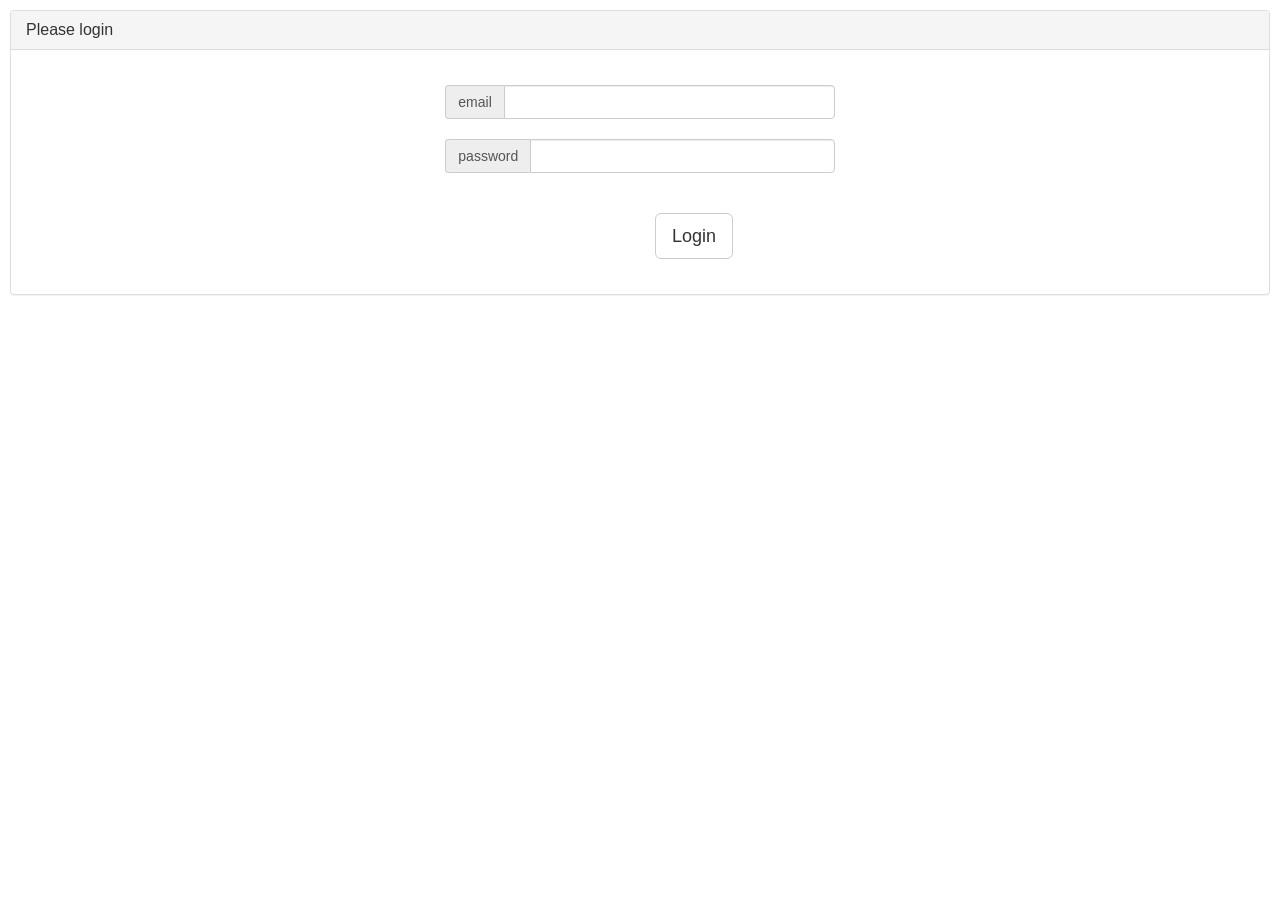
<file: src/main/resources/static/index.html>
<!DOCTYPE html>

<html>
<head>
    <meta charset="utf-8">
    <meta http-equiv="Content-Type" content="text/html; charset=utf-8" />
    <meta name="viewport" content="width=device-width, initial-scale=1.0" />
    <link type="text/css" rel="stylesheet" href="js/bootstrap/css/bootstrap.min.css" media="screen,projection" />
	<title>Airline Reservation System</title>
	
	<script type="text/javascript" src="js/jquery-3.1.0.min.js"></script>
	<script type="text/javascript" src="js/bootstrap/js/bootstrap.min.js"></script>
	<script type="text/javascript" src="js/moment.min.js"></script>
	<script type="text/javascript" src="js/app.js"></script>
</head>

<body style="margin-left: 10px; margin-right: 10px; margin-top: 10px;">
	<div id='loginpanel' class="panel panel-default">
		<div class="panel-heading">
            <h3 class="panel-title">Please login</h3>
        </div>
        <div class="panel-body">
        	<div class="row">
        		<div class="col-md-4 col-sm-6 col-xs-12 col-md-offset-4" style="margin-top:20px">
                    <div class="input-group">
                        <span class="input-group-addon" id="basic-addon3">email</span>
                        <input type="text" class="form-control" id="email" aria-describedby="basic-addon3">
                    </div>
                </div>
        	</div>
        	
        	<div class="row">
        		<div class="col-md-4 col-sm-6 col-xs-12 col-md-offset-4" style="margin-top:20px;margin-bottom:20px">
                    <div class="input-group">
                        <span class="input-group-addon" id="basic-addon3">password</span>
                        <input type="password" class="form-control" id="password" aria-describedby="basic-addon3">
                    </div>
                </div>
        	</div>
        	
        	<div class="row">
        		<div class="col-md-4 col-sm-6 col-xs-12 col-md-offset-6" style="margin-top:20px;margin-bottom:20px">
        			<button class=" btn btn-default btn-lg" id="login">Login</button>
        		</div>
        	</div>
        </div>
	</div>
	
	<div id='searchpanel' class="panel panel-default" hidden>
		<div class="panel-heading">
			<h3 class="panel-title">Choose Journey</h3>
		</div>
		<div class="panel-body">
			<div class="row">
				<div class="col-md-4 col-sm-6 col-xs-12" style="margin-top: 20px">
					<div class="input-group">
						<span class="input-group-addon" id="basic-addon3">Start
							Date</span> <input type="date" class="form-control" id="fromdate"
							aria-describedby="basic-addon3">
					</div>
				</div>
				<div class="col-md-4 col-sm-6 col-xs-12" style="margin-top: 20px">
					<div class="input-group ">
						<span class="input-group-addon" id="basic-addon3">End Date</span>
						<input type="date" class="form-control" id="todate"
							aria-describedby="basic-addon3">
					</div>
				</div>
			</div>

			<div class="row">
				<div class="col-md-4 col-sm-6 col-xs-12" style="margin-top: 20px">

					<div class="form-group">
						<label for="fromcity">From City</label> <select
							class="form-control" id="fromcity">
							<option>Select City</option>
							<option>Bangalore</option>
							<option>Delhi</option>
							<option>Mumbai</option>
							<option>Chennai</option>
						</select>
					</div>
				</div>
				<div class="col-md-4 col-sm-6 col-xs-12" style="margin-top: 20px">
					<div class="form-group">
						<label for="tocity">To City</label> <select class="form-control"
							id="tocity">
							<option>Select City</option>
							<option>Bangalore</option>
							<option>Delhi</option>
							<option>Mumbai</option>
							<option>Chennai</option>
						</select>
					</div>
				</div>
			</div>

			<div class="row">
				<div class="col-md-4 col-sm-6 col-xs-12" style="margin-top: 20px">
					<div class="form-group">
						<label for="trip-class">Class</label> <select class="form-control"
							id="trip-class">
							<option>ECONOMY</option>
							<option>BUSINESS</option>

						</select>
					</div>
				</div>
				<div class="col-md-4 col-sm-6 col-xs-12" style="margin-top: 20px">
					<div>
						<label for="numseat">Number Of Seats</label> 
						<input type="number" class="form-control" id="numseat" aria-describedby="basic-addon3">
					</div>
				</div>
			</div>

			<div class="row">
				<div class="col-md-4 col-sm-6 col-xs-12" style="margin-top: 20px">
					<div class="form-group">
						<label class="checkbox-inline"><input type="checkbox" id="returntrip">Both Onward & Return</label>
					</div>
				</div>
			</div>
			<div class="row">
				<center>
					<button class=" btn btn-default btn-lg" id="searchflights">Search Flights</button>
				</center>
			</div>
		</div>
	</div>

	<div id="searchresult" class="panel panel-default" hidden>
		<div class="panel-heading">
			<h5>Search Result</h5>
		</div>
		<div class="panel-body">
			<div class="col-md-6 col-sm-6 col-xs-12" style="margin-top: 20px">
				<div id="on-detail">
					<h2>Onwards</h2>
				</div>
			</div>

			<div class="col-md-6 col-sm-6 col-xs-12" style="margin-top: 20px">
				<div id="re-detail">
					<h2>Return</h2>
				</div>
			</div>
			<center>
				<button class=" btn btn-default btn-lg" id="proc-book">Book</button>
			</center>
		</div>
	</div>

	<div id="booking-details" class="panel panel-default" hidden>
		<div class="panel-heading">
			<h5>Provide Traveller details</h5>
		</div>

		<div class="panel-body"></div>
		<center>
			<button class=" btn btn-default btn-lg" id="proceed-pay">Proceed</button>
		</center>
	</div>
	
	
</body>

</html>
</file>
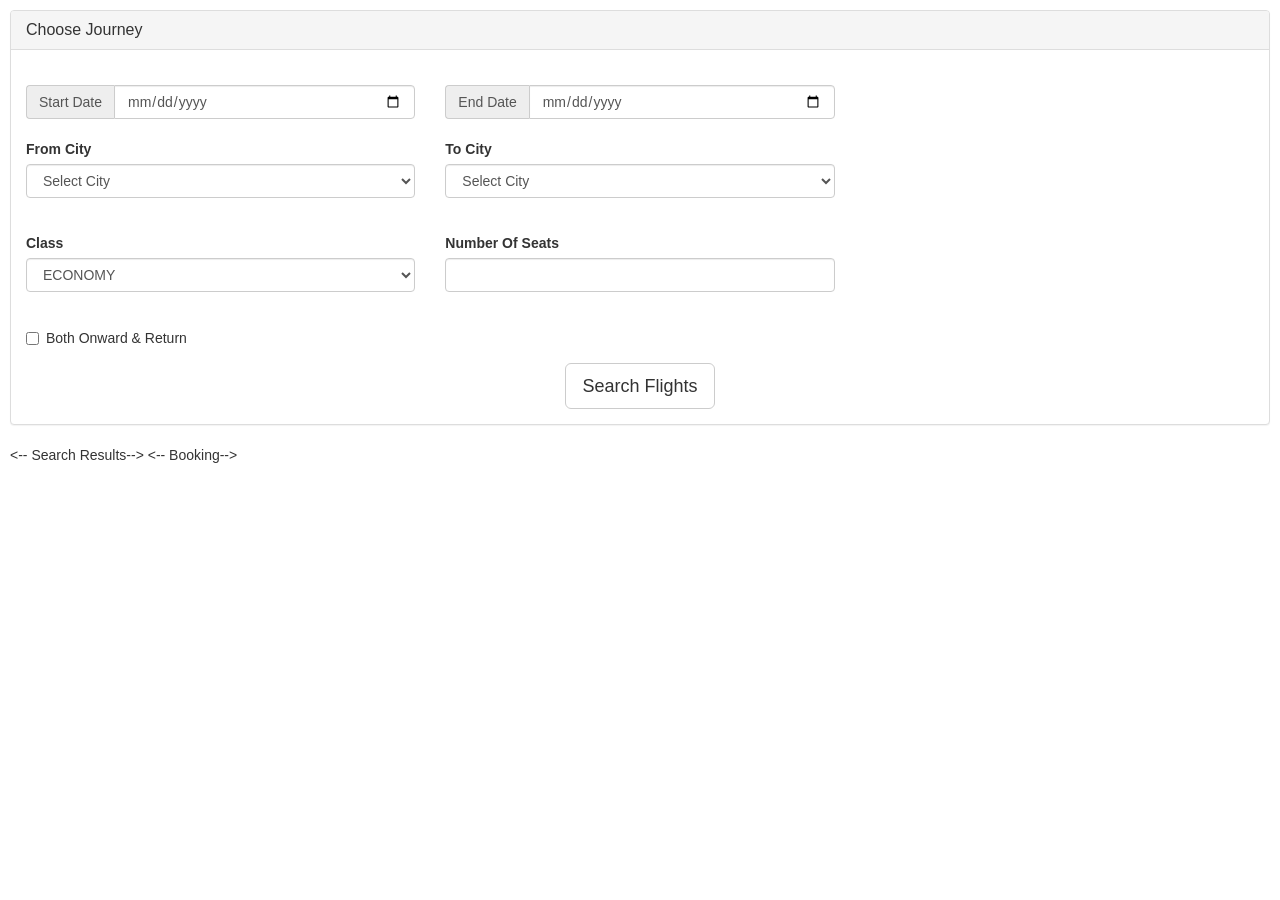
<file: src/main/resources/resources/static/index.html>
<!DOCTYPE html>


<head>
    <meta charset="utf-8">
    <meta http-equiv="Content-Type" content="text/html; charset=utf-8" />
    <meta name="viewport" content="width=device-width, initial-scale=1.0" />
    <link type="text/css" rel="stylesheet" href="bootstrap/css/bootstrap.min.css" media="screen,projection" />

</head>

<body style="margin-left: 10px;margin-right: 10px;margin-top: 10px;">
    <div id='searchpanel' class="panel panel-default">
        <div class="panel-heading">
            <h3 class="panel-title">Choose Journey</h3>
        </div>
        <div class="panel-body">
            <div class="row">
                <div class="col-md-4 col-sm-6 col-xs-12" style="margin-top:20px">
                    <div class="input-group">
                        <span class="input-group-addon" id="basic-addon3">Start Date</span>
                        <input type="date" class="form-control" id="fromdate" aria-describedby="basic-addon3">
                    </div>
                </div>
                <div class="col-md-4 col-sm-6 col-xs-12" style="margin-top:20px">
                    <div class="input-group ">
                        <span class="input-group-addon" id="basic-addon3">End Date</span>
                        <input type="date" class="form-control" id="todate" aria-describedby="basic-addon3">
                    </div>
                </div>
            </div>


            <div class="row">
                <div class="col-md-4 col-sm-6 col-xs-12" style="margin-top:20px">

                    <div class="form-group">
                        <label for="fromcity">From City</label>
                        <select class="form-control" id="fromcity">
                        <option> Select City</option>
                        <option>Bangalore</option>
                        <option>Delhi</option>
                        <option>Mumbai</option>
                        <option>Chennai</option>
                    </select>
                    </div>
                </div>
                <div class="col-md-4 col-sm-6 col-xs-12" style="margin-top:20px">
                    <div class="form-group">
                        <label for="tocity">To City</label>
                        <select class="form-control" id="tocity">
                        <option>Select City</option>
                        <option>Bangalore</option>
                        <option>Delhi</option>
                        <option>Mumbai</option>
                        <option>Chennai</option>
                    </select>
                    </div>
                </div>
            </div>


            <div class="row">

                <div class="col-md-4 col-sm-6 col-xs-12" style="margin-top:20px">
                    <div class="form-group">
                        <label for="trip-class">Class</label>
                        <select class="form-control" id="trip-class">
                        <option>ECONOMY</option>
                        <option>BUSINESS</option>

                    </select>
                    </div>
                </div>

                <div class="col-md-4 col-sm-6 col-xs-12" style="margin-top:20px">
                    <div>
                        <label for="numseat">Number Of Seats</label>
                        <input type="number" class="form-control" id="numseat" aria-describedby="basic-addon3">
                    </div>
                </div>
            </div>


            <div class="row">
                <div class="col-md-4 col-sm-6 col-xs-12" style="margin-top:20px">
                    <div class="form-group">
                        <label class="checkbox-inline"><input type="checkbox" id="returntrip">Both Onward & Return</label>
                    </div>
                </div>

            </div>
            <div class="row">
                <center>

                    <button class=" btn btn-default btn-lg" id="searchflights"> Search Flights </button>

                </center>
            </div>
        </div>





    </div>

    <--  Search Results-->

    <div id="searchresult" class="panel panel-default" hidden>

        <div class="panel-heading">

            <h5> Search Result</h5>

        </div>

        <div class="panel-body">
            <div class="col-md-6 col-sm-6 col-xs-12" style="margin-top:20px">
                <div id="on-detail">
                    <h2>Onwards </h2>


                </div>


            </div>


            <div class="col-md-6 col-sm-6 col-xs-12" style="margin-top:20px">
                <div id="re-detail">
                    <h2>Return </h2>

                </div>
            </div>
            <center>

                <button class=" btn btn-default btn-lg" id="proc-book"> Book </button>

            </center>
        </div>

    </div>

        <--  Booking-->
 <div id="booking-details" class="panel panel-default" hidden>

        <div class="panel-heading">

            <h5> Provide Traveller details</h5>

        </div>

        <div class="panel-body">
        
        </div>
<center>
                <button class=" btn btn-default btn-lg" id="proceed-pay"> Proceed </button>
            </center>
    </div>



    </div>


</body>
<script type="text/javascript" src="jquery-3.1.0.min.js"></script>
<script type="text/javascript" src="bootstrap/js/bootstrap.min.js"></script>
<script type="text/javascript" src="moment.min.js"></script>
<script type="text/javascript" src="js/app.js"></script>

</html
</file>
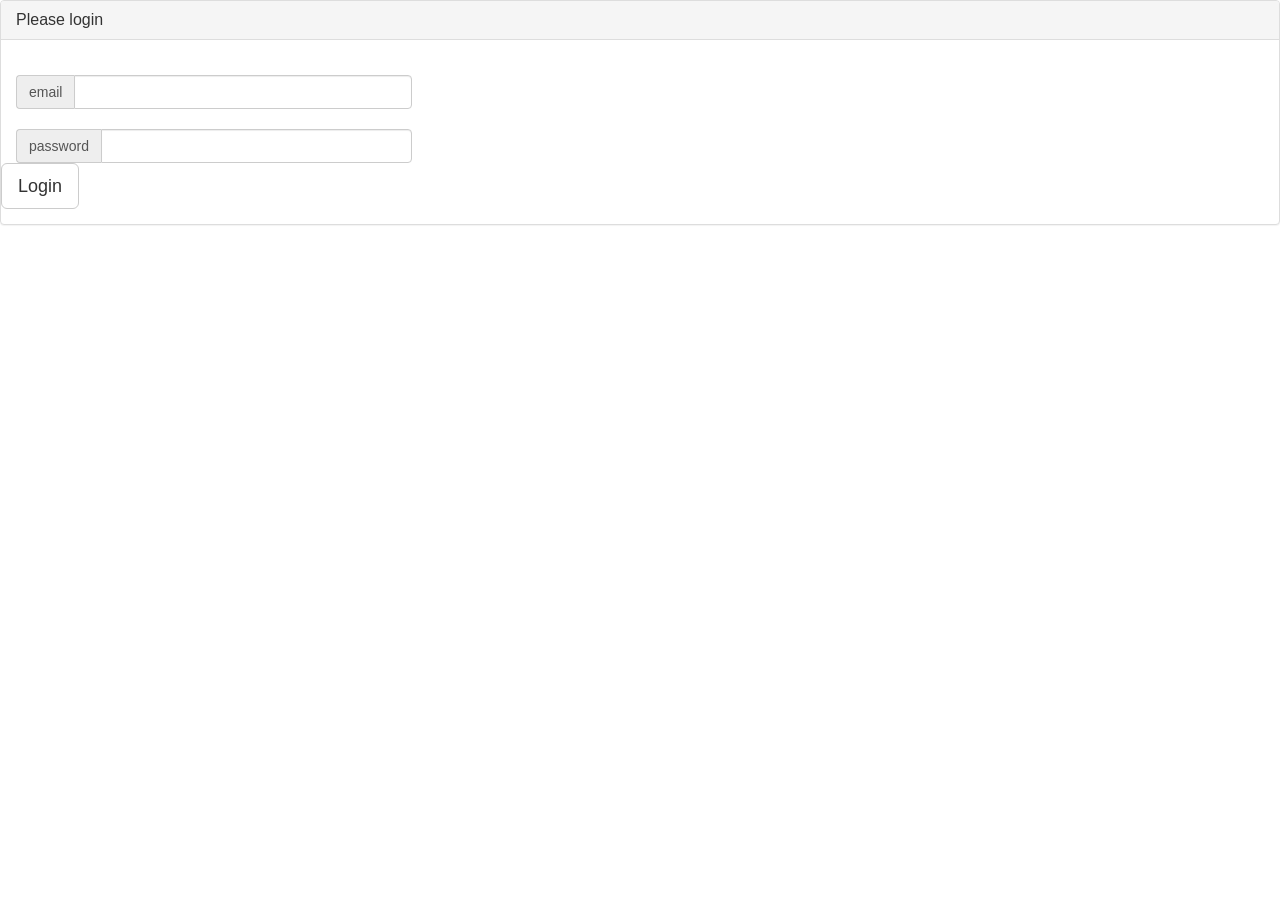
<file: src/main/resources/static/login.html>
<!DOCTYPE html>

<html>
	<head>
		<meta charset="utf-8">
		<title>Airline Reservation System</title>
		
		<meta http-equiv="Content-Type" content="text/html; charset=utf-8" />
		<meta name="viewport" content="width=device-width, initial-scale=1.0" />
		
		<link type="text/css" rel="stylesheet" href="js/bootstrap/css/bootstrap.min.css" media="screen,projection" />
		<link type="text/css" rel="stylesheet" href="css/app.css" media="screen,projection" />
		
		<script type="text/javascript" src="js/jquery-3.1.0.min.js"></script>
		<script type="text/javascript" src="js/bootstrap/js/bootstrap.min.js"></script>
		<script type="text/javascript" src="js/app.js"></script>
	</head>
	
	<body>
		<!-- <div class="wrapper">
			<form class="form-signin">
				<h2 class="form-signin-heading">Please login</h2>
				<div class="row">
					<input type="text" class="form-control" name="username" placeholder="Email Address" id="username" required="" autofocus="" />
				</div>
				<div class="row">
					<input type="password" class="form-control" name="password" placeholder="Password" id="password" required="" />
				</div>
				<div class="row">	
					<button class="btn btn-lg btn-primary btn-block" id="login">Login</button>
				</div>
			</form>
		</div> -->
		
		<div id='loginpanel' class="panel panel-default">
			<div class="panel-heading">
	            <h3 class="panel-title">Please login</h3>
	        </div>
	        <div class="panel-body">
	        	<div class="row">
	        		<div class="col-md-4 col-sm-6 col-xs-12" style="margin-top:20px">
	                    <div class="input-group">
	                        <span class="input-group-addon" id="basic-addon3">email</span>
	                        <input type="text" class="form-control" id="email" aria-describedby="basic-addon3">
	                    </div>
	                </div>
	        	</div>
	        	
	        	<div class="row">
	        		<div class="col-md-4 col-sm-6 col-xs-12" style="margin-top:20px">
	                    <div class="input-group">
	                        <span class="input-group-addon" id="basic-addon3">password</span>
	                        <input type="text" class="form-control" id="password" aria-describedby="basic-addon3">
	                    </div>
	                </div>
	        	</div>
	        	
	        	<div class="row">
	        		<button class=" btn btn-default btn-lg" id="login">Login</button>
	        	</div>
	        </div>
		</div>
	</body>
</html>
</file>
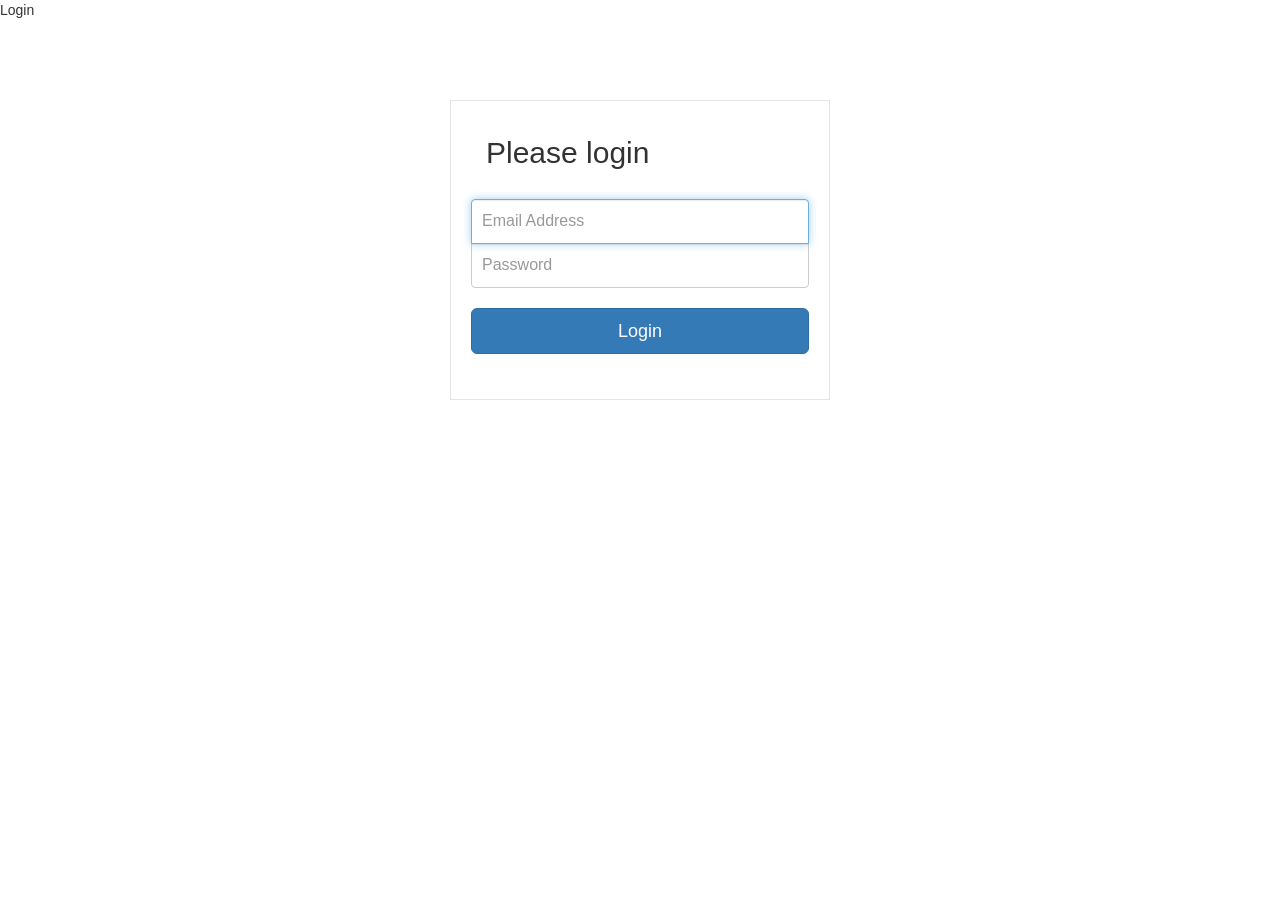
<file: src/main/resources/resources/static/login.html>
<!DOCTYPE html>


<head>
 <meta charset="utf-8">
<tile>Login</tile>
<meta http-equiv="Content-Type" content="text/html; charset=utf-8"/>
<meta name="viewport" content="width=device-width, initial-scale=1.0"/>
 <link type="text/css" rel="stylesheet" href="bootstrap/css/bootstrap.min.css" media="screen,projection" />
 <link type="text/css" rel="stylesheet" href="app.css" media="screen,projection" />

</head>

<body>

<body>
  <div class="wrapper">
    <form class="form-signin">       
      <h2 class="form-signin-heading">Please login</h2>
      <div class="row">
      <input type="text" class="form-control" name="username" placeholder="Email Address" required="" autofocus="" />
      </div>
      <div class="row">
      <input type="password" class="form-control" name="password" placeholder="Password" required=""/>  
      </div>  
            <div class="row">
  
      <button class="btn btn-lg btn-primary btn-block" type="submit">Login</button>   
      </div>
    </form>
  </div>
</body>
</body>
<script type="text/javascript" src="jquery-3.1.0.min.js"></script>
<script type="text/javascript" src="bootstrap/js/bootstrap.min.js"></script>





</html>
</file>
<file: src/main/resources/static/css/app.css>
.wrapper {	
	margin-top: 80px;
  margin-bottom: 80px;
}

.form-signin {
  max-width: 380px;
  padding: 15px 35px 45px;
  margin: 0 auto;
  background-color: #fff;
  border: 1px solid rgba(0,0,0,0.1);  

  .form-signin-heading,
	.checkbox {
	  margin-bottom: 30px;
	}

	.checkbox {
	  font-weight: normal;
	}

	.form-control {
	  position: relative;
	  font-size: 16px;
	  height: auto;
	  padding: 10px;
		@include box-sizing(border-box);

		&:focus {
		  z-index: 2;
		}
	}

	input[type="text"] {
	  margin-bottom: -1px;
	  border-bottom-left-radius: 0;
	  border-bottom-right-radius: 0;
	}

	input[type="password"] {
	  margin-bottom: 20px;
	  border-top-left-radius: 0;
	  border-top-right-radius: 0;
	}
}
</file>
<file: src/main/resources/resources/static/app.css>
.wrapper {	
	margin-top: 80px;
  margin-bottom: 80px;
}

.form-signin {
  max-width: 380px;
  padding: 15px 35px 45px;
  margin: 0 auto;
  background-color: #fff;
  border: 1px solid rgba(0,0,0,0.1);  

  .form-signin-heading,
	.checkbox {
	  margin-bottom: 30px;
	}

	.checkbox {
	  font-weight: normal;
	}

	.form-control {
	  position: relative;
	  font-size: 16px;
	  height: auto;
	  padding: 10px;
		@include box-sizing(border-box);

		&:focus {
		  z-index: 2;
		}
	}

	input[type="text"] {
	  margin-bottom: -1px;
	  border-bottom-left-radius: 0;
	  border-bottom-right-radius: 0;
	}

	input[type="password"] {
	  margin-bottom: 20px;
	  border-top-left-radius: 0;
	  border-top-right-radius: 0;
	}
}
</file>
